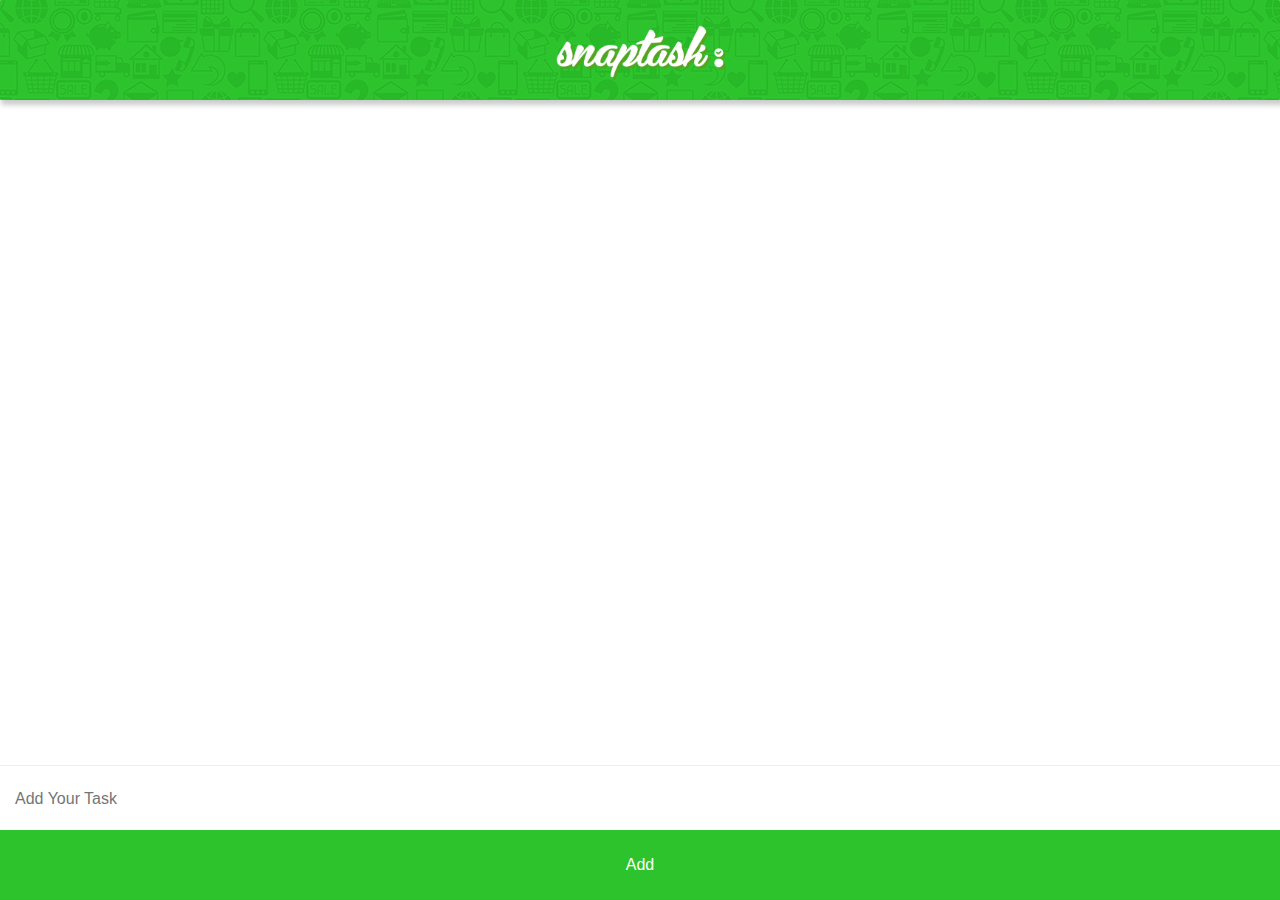
<file: V1.0.0/index.html>
<!doctype html>
<html>
<head>
<meta charset="UTF-8">
<title>Todo List</title>
<meta name="viewport" content="initial-scale=1.0"/>
<script src="https://ajax.googleapis.com/ajax/libs/jquery/1.11.3/jquery.min.js"></script>
<style>
* {
  margin:0;
  padding:0;
}
#inner {
  padding:20px;
}
#header {
  height:100px;
  width:100%;
  background:url('app_background.jpg');
  color:white;
  text-align:center;
  line-height:100px;
  -moz-box-shadow: 3px 3px 5px 2px #ccc;
  -webkit-box-shadow: 3px 3px 5px 2px #ccc;
  box-shadow: 3px 3px 5px 2px #ccc;
  border-radius:1px;
  font-family:Gotham, "Helvetica Neue", Helvetica, Arial, sans-serif;
}
#logo {
  vertical-align:middle;
}
form {
  display: inline-block;
}
.form-group {
  text-align: center;
  padding-bottom: 25px;
}
#todo {
  margin: 0 auto;
  width:100%;
  color:#333;
  font-size:18px;
  font-family:sans-serif;
}
a.close {
  float: right;
  color:white;
  width:10%;
  height:42px;
  font-size:16px;
  text-align:center;
  line-height:41px;
  text-decoration:none;
  background:url('trash_icon.png') no-repeat;
  background-color:#da3232;
  background-position:center;
}
.button {
  width:100%;
  padding:20px;
  background-color:#2dc32c;
  color:white;
  border:0;
  position:fixed;
  bottom:0;
  width:100%;
  font-size:16px;
  height:70px;
}
.input {
  border:1px solid #gray;
  width:100%;
  padding:15px;
  font-size:16px;
  border-radius:0;
  border:0;
  outline:none;
  height:35px;
}

.line {
  width:100%;
  height:1px;
  background-color:#eee;
}
form {
  width:100%;
  position:fixed;
  bottom:69px;
}
.taskItem {
  border-bottom:1px solid #eee;
  color:#333;
  padding:20px 0 20px 0;
}
textarea, input, button {
  outline: none;
  box-shadow: none;
}
</style>
</head>

<body>
<div id="header">
  <img id="logo" src="snaptask_logo.png" alt="snaptask" width="175"/>
</div>

<div id="inner">
  <ul id="todo"></ul>
</div>

<form role="form">
	<div class="line"></div>
	<input type="text" class="input" placeholder="Add Your Task" id="task" name="task">
</form>
<br>
<button type="button" class="button">Add</button>
    
<script>
$(document).ready(function () {
  //add task
  $('button').click(function () {
	  $('#todo').append("<ul class='taskItem'>" + $("input[name=task]").val() + "<a href='#' class='close' aria-hidden='true'> </a></ul>");
	  $('#task').val('');
  });
  
  //remove task
  $("body").on('click', '#todo a', function () {
	  $(this).closest("ul").remove();
  });
  //$('input').val('Add Your Task Here').css('color', 'lightgray');
});
</script>
</body>
</html>
</file>
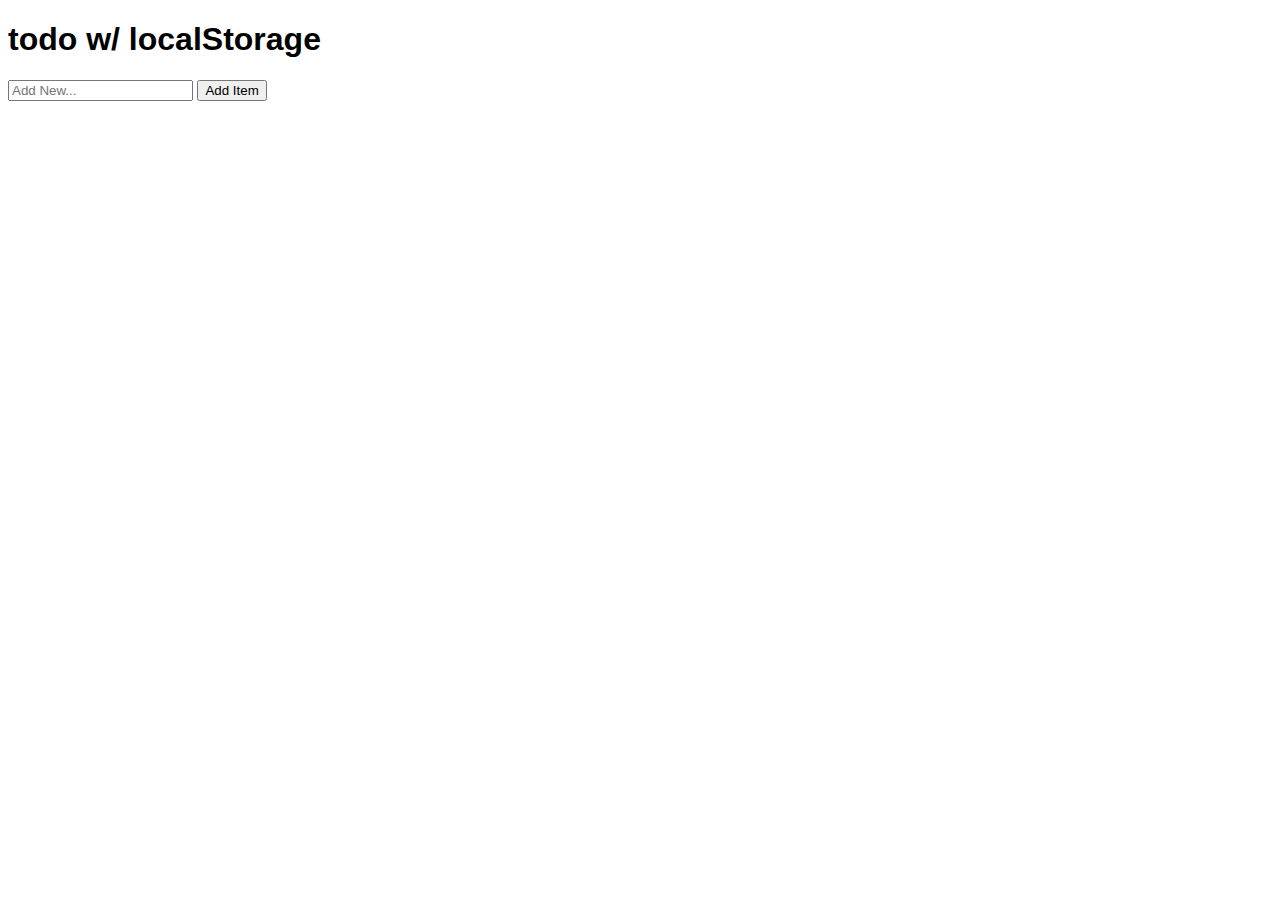
<file: V2.0.0-beta/test-todo.html>
<!doctype html>
<html>
<head>
<meta charset="UTF-8">
<title>localStorage</title>
<!-- jQuery served for Google -->
<script src="https://ajax.googleapis.com/ajax/libs/jquery/1.11.3/jquery.min.js"></script>
<style>
*{
  font-family:sans-serif;
}
</style>
</head>

<body>

<h1>todo w/ localStorage</h1>
<form id="form">
  <input type="text" placeholder="Add New...">
  <button>Add Item</button>
</form>
  <ul id="list"></ul>

<script>
//add
$("button").on("click", function() {
  var $item = $("input").val();
  $("ul").append("<li>" + $item + "</li>");
  
//set
$('#form')[0].reset();
  var list = $('#list').html();
  localStorage.setItem('list', list);
  return false;
});
//show
if(localStorage.getItem('list')) {
  $('#list').html(localStorage.getItem('list'));
}
//remove
$("ul").on("click", "li", function () {
    $(this).remove();
    var i = $(this).text();
    var currentList = localStorage.getItem('list');
	// get the current list as a string.
    var newList = currentList.replace('<li>' + i + '</li>', '');
	// replace the clicked item with a blank string. But if you have multiple tasks with the same name this will cause deleting each of them
    localStorage.setItem('list', newList);
	// update the localStorage with the new list
});
</script>
</body>
</html>
</file>
